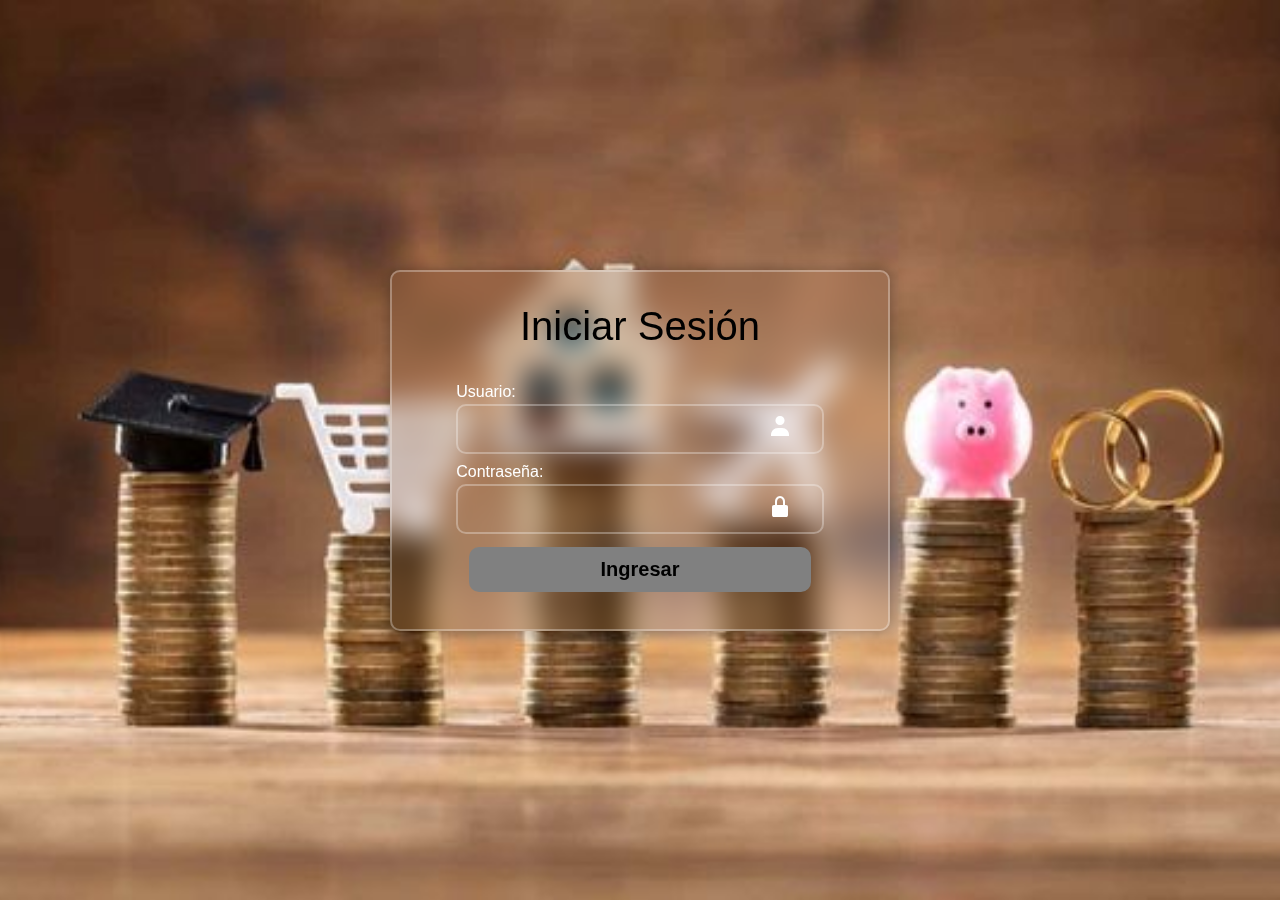
<file: index.html>
<!DOCTYPE html>
<html lang="en">

<head>
    <meta charset="UTF-8" />
    <meta http-equiv="X-UA-Compatible" content="IE=edge" />
    <meta name="viewport" content="width=device-width, initial-scale=1.0" />
    <title>Iniciar Sesión</title>
    <link rel="stylesheet" href="https://cdn.jsdelivr.net/npm/bootstrap@5.3.3/dist/css/bootstrap.min.css">
    <script defer src="https://cdn.jsdelivr.net/npm/bootstrap@5.3.3/dist/js/bootstrap.bundle.min.js"></script>
    <link rel="stylesheet" href="./style/main.css" />
    <link href='https://unpkg.com/boxicons@2.1.4/css/boxicons.min.css' rel='stylesheet'>
    <script defer src="./js/index.js"></script>
</head>

<body>
    <div class="fondo">
        <form action="" id="loginForm">
            <h1>Iniciar Sesión</h1>
            <div class="input-box">
                <label for="userNameInput">Usuario:</label>
                <input name="userName" type="text" id="userNameInput" required>
                <i class="bx bxs-user"></i>
            </div>

            <div class="input-box">
                <label for="userPasswordInput">Contraseña:</label>
                <input name="userPassword" type="password" id="userPasswordInput"
                    required>
                <i class="bx bxs-lock-alt"></i>
            </div>
            <div class="btn">
                <button id="loginButton" type="submit">Ingresar</button>
            </div>

            <!-- <div class="mb-3 col-8 mx-auto">
                    <label for="userNameInput" class="form-label">Usuario:</label>
                    <input name="userName" type="text" class="form-control" id="userNameInput"
                        aria-describedby="nameHelp" required>
                </div>
                <div class="mb-3 col-8 mx-auto">
                    <label for="userPasswordInput" class="form-label">Contraseña:</label>
                    <input name="userPassword" type="password" class="form-control" id="userPasswordInput" required>
                </div>
                <div class="d-grid col-4 mx-auto">
                    <button id="loginButton" type="submit" class="btn btn-primary mt-5">Ingresar</button>
                </div> -->
        </form>
    </div>
    

    <!-- LOADER -->
    <section id="loader" class="d-none">
        <div class="spinner-grow text-primary" role="status">
            <span class="visually-hidden">Loading...</span>
        </div>
        <div class="spinner-grow text-secondary" role="status">
            <span class="visually-hidden">Loading...</span>
        </div>
        <div class="spinner-grow text-success" role="status">
            <span class="visually-hidden">Loading...</span>
        </div>
        <div class="spinner-grow text-danger" role="status">
            <span class="visually-hidden">Loading...</span>
        </div>
        <div class="spinner-grow text-warning" role="status">
            <span class="visually-hidden">Loading...</span>
        </div>
        <div class="spinner-grow text-info" role="status">
            <span class="visually-hidden">Loading...</span>
        </div>
        <div class="spinner-grow text-light" role="status">
            <span class="visually-hidden">Loading...</span>
        </div>
        <div class="spinner-grow text-dark" role="status">
            <span class="visually-hidden">Loading...</span>
        </div>
    </section>
</body>

</html>
</file>
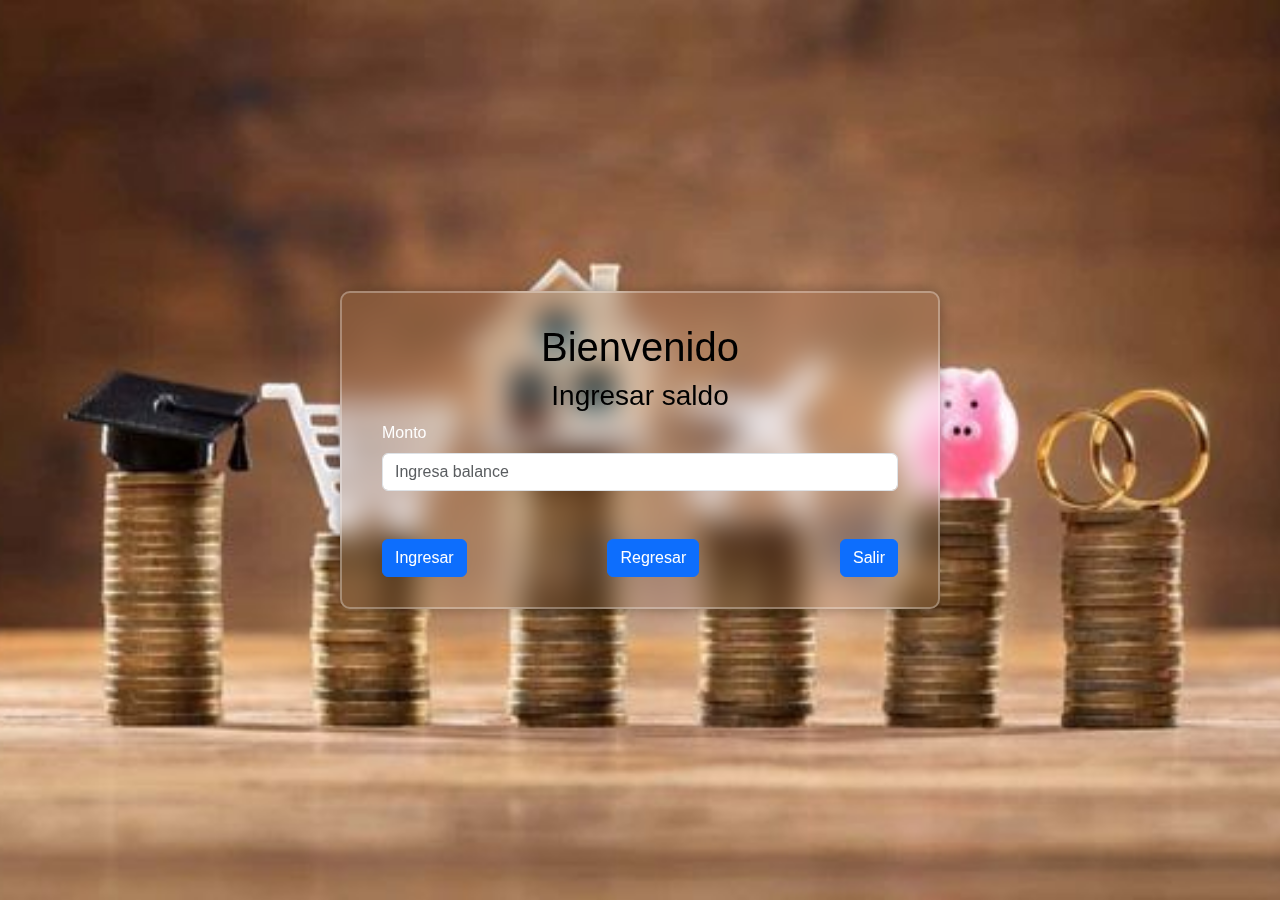
<file: pages/depositar.html>
<!DOCTYPE html>
<html lang="en">
<head>
    <meta charset="UTF-8">
    <meta name="viewport" content="width=device-width, initial-scale=1.0">
    <title>Depositar</title>
    <link rel="stylesheet" href="https://cdn.jsdelivr.net/npm/bootstrap@5.3.3/dist/css/bootstrap.min.css">
    <script defer src="https://cdn.jsdelivr.net/npm/bootstrap@5.3.3/dist/js/bootstrap.bundle.min.js"></script>
    <script defer src="../js/home.js"></script>
    <link rel="stylesheet" href="../style/main.css">
</head>
<body class="bodyHome">
    <div class="userCard">
        <h1>Bienvenido</h1>
        <h3 id="userName"></h3>
        <h4 id="balance"></h4>
        <h3>Ingresar saldo</h3>
         
        <div class="monto">
            <label for="incrementBalance" class="form-label">Monto</label>
            <input name="incrementBalance" type="number" class="form-control" id="incrementBalance"
                placeholder="Ingresa balance"  required>
        </div>
        
        <div class="deposita">
                <button id="incrementBalanceBtn" class="btn btn-primary mt-5">Ingresar</button>
                <button onclick="location.href='../pages/home.html'" class="btn btn-primary mt-5">Regresar</button>
                <button  onclick="location.href='../index.html'" class="btn btn-primary mt-5">Salir</button>
        </div>
    
</body>
</html>
</file>
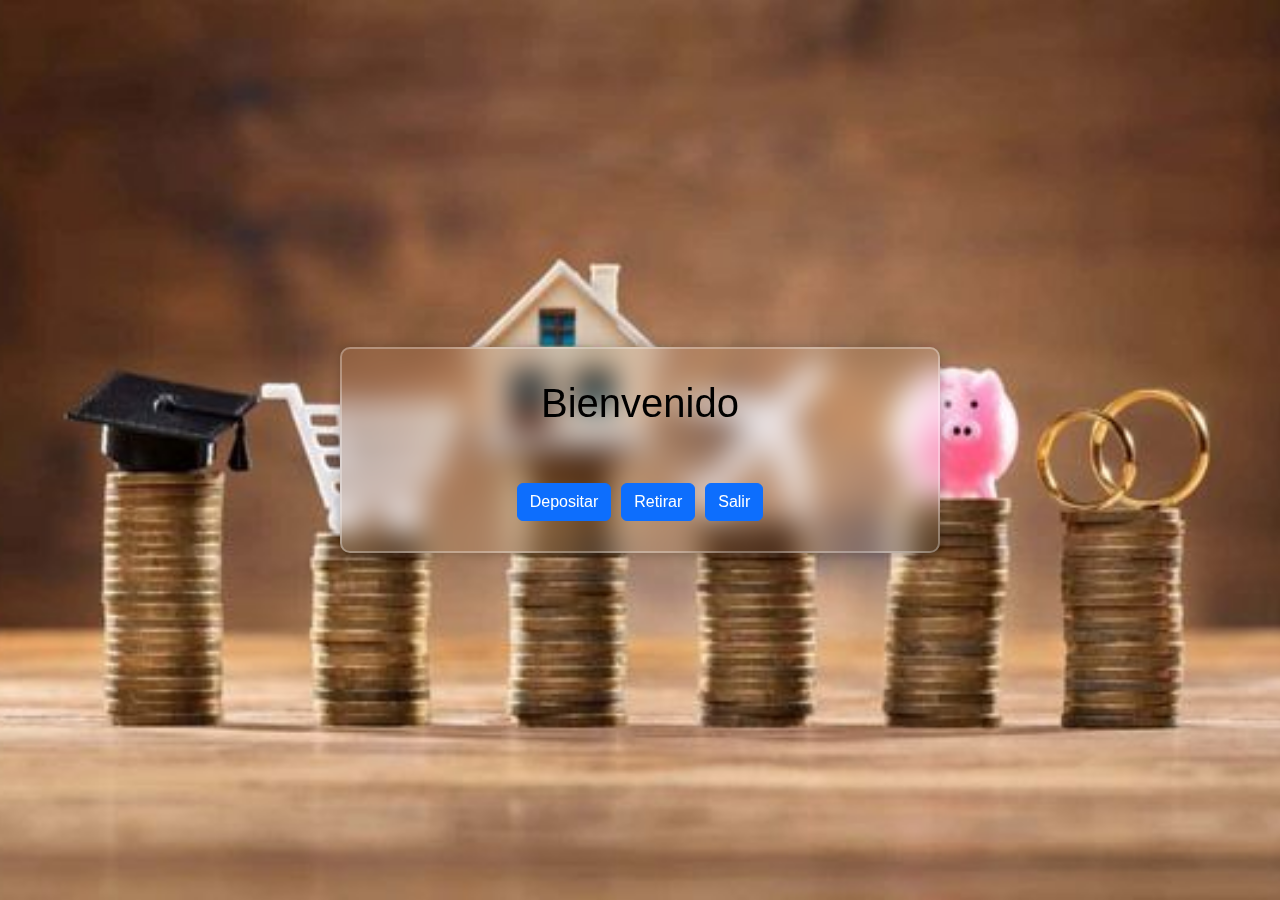
<file: pages/home.html>
<!DOCTYPE html>
<html lang="en">

<head>
    <meta charset="UTF-8">
    <meta name="viewport" content="width=device-width, initial-scale=1.0">
    <title>Bienvenido</title>
    <link rel="stylesheet" href="https://cdn.jsdelivr.net/npm/bootstrap@5.3.3/dist/css/bootstrap.min.css">
    <script defer src="https://cdn.jsdelivr.net/npm/bootstrap@5.3.3/dist/js/bootstrap.bundle.min.js"></script>
    <script defer src="../js/home.js"></script>
    <link rel="stylesheet" href="../style/main.css">
</head>

<body class="bodyHome">
    <div class="userCard">
        <h1>Bienvenido</h1>
        <h3 id="userName"></h3>
        <h4 id="balance"></h4>

        <div class="btnOpc">
            <button onclick="location.href='../pages/depositar.html'" class="btn btn-primary mt-5" >Depositar</button>
            <button  onclick="location.href='../pages/retirar.html'" class="btn btn-primary mt-5">Retirar</button>
            <button  onclick="location.href='../index.html'" class="btn btn-primary mt-5">Salir</button>
            
        </div>


    </div>

</body>

</html>
</file>
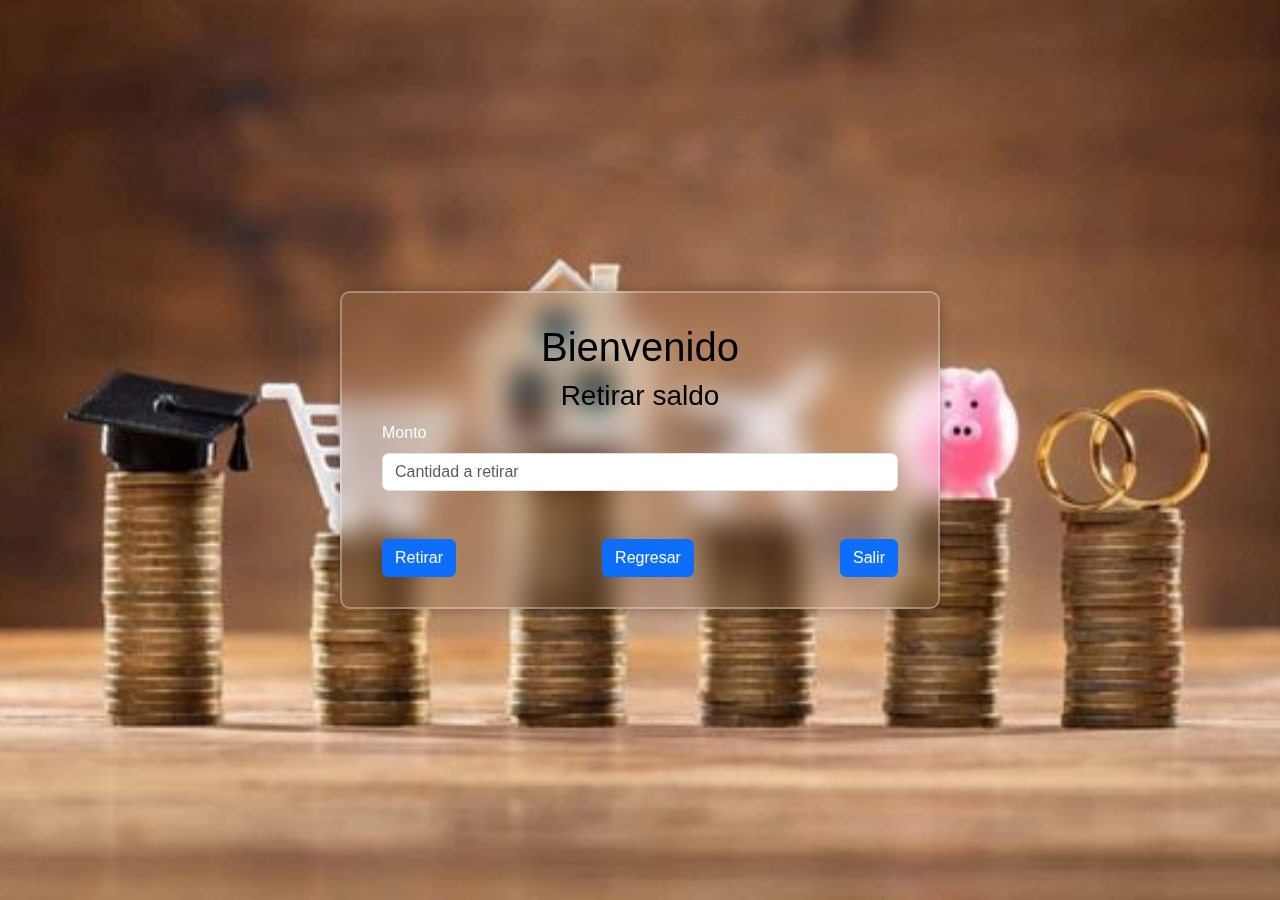
<file: pages/retirar.html>
<!DOCTYPE html>
<html lang="en">
<head>
    <meta charset="UTF-8">
    <meta name="viewport" content="width=device-width, initial-scale=1.0">
    <title>Retirar</title>
    <link rel="stylesheet" href="https://cdn.jsdelivr.net/npm/bootstrap@5.3.3/dist/css/bootstrap.min.css">
    <script defer src="https://cdn.jsdelivr.net/npm/bootstrap@5.3.3/dist/js/bootstrap.bundle.min.js"></script>
    <script defer src="../js/retirar.js"></script>
    <link rel="stylesheet" href="../style/main.css">
</head>

<body class="bodyHome">
    <div class="userCard">
        <h1>Bienvenido</h1>
        <h3 id="userName"></h3>
        <h4 id="balance"></h4>
        <h3>Retirar saldo</h3>
         
        <div class="monto">
            <label for="restBalance" class="form-label">Monto</label>
            <input name="restBalance" type="number" class="form-control" id="restBalance"
                placeholder="Cantidad a retirar" required>
        </div>
        
        <div class="retira">
            <button id="restBalanceBtn" class="btn btn-primary mt-5">Retirar</button>
            <button onclick="location.href='../pages/home.html'" class="btn btn-primary mt-5">Regresar</button>
            <button onclick="location.href='../index.html'" class="btn btn-primary mt-5">Salir</button>
        </div>
    
</body>
</html>
</file>
<file: style/main.css>
/* :root {
    font-size: 16px;
    color: white;
    font-family: Verdana, Geneva, Tahoma, sans-serif;
  
}
 */

* {
    padding: 0;
    margin: 0;
    box-sizing: border-box;
    font-family: Verdana, Geneva, Tahoma, sans-serif;
    
}

body{
    display: flex;
    flex-direction: column;
    justify-content: center;
    align-items: center;
    min-height: 100vh;
    background: url(../style/fondo.jpg) no-repeat;
    background-position: 30%;
    background-size: cover;    
}

/* PAGE INICIAR SESION */
.fondo{
    display: flex;
    justify-content: center;
    align-items: center;
    width: 500px;
    padding: 30px 40px;
    border: 2px solid rgba(255, 255, 255, 0.3);
    border-radius: 10px;
    backdrop-filter: blur(15px);
    box-shadow: 0 0 13px rgba(0, 0, 0, 0.3);
    color: #fff;
} 

.fondo h1{
    text-align: center;
    font-size: 40px;
    color: black;
}

.fondo .input-box{
    position: relative;
    width: 100%;
    height: 50px;
    margin: 30px 0;
}

.input-box input{
    width: 100%;
    height: 100%;
    background-color: transparent;
    border: none;
    outline: none;
    border: 2px solid rgba(255, 255, 255, 0.3);
    border-radius: 10px;
    color: black;
    padding: 20px 45px 20px 20px;
}

.input-box i{
    position: absolute;
    right: 20px;
    top: 70%;
    transform: translate(-50%);
    font-size: 24px;
}

.btn{
    display: flex;
    justify-content: center;
    align-items: center;
}

#loginButton{
    width: 100%;
    height: 45px;
    background-color:grey;
    outline: none;
    border: none;
    border-radius: 10px;
    cursor: pointer;
    font-size: 20px;
    font-weight: bold;
    
}
#loginButton:hover{
    opacity: 0.9;
}

.d-none{
    display: flex;
    justify-content: center;
    align-items: center;
}


/* PAGE HOME*/
.bodyHome{
    display: flex;
    justify-content: center;
    align-items: center;
    min-height: 100vh;
    background: url(../style/fondo.jpg) no-repeat;
    background-position: center;
    background-size: cover;

}
.userCard {
    width: 600px;
    padding: 30px 40px;
    border: 2px solid rgba(255, 255, 255, 0.3);
    border-radius: 10px;
    backdrop-filter: blur(15px);
    box-shadow: 0 0 13px rgba(0, 0, 0, 0.3);
    color: #fff;

}

.userCard h1,h3,h4{
    text-align: center;
    color: black;
}

.btnOpc{
    display: flex;
    justify-content: center;
    align-items: center;
    gap: 10px;
}

/* PAGE DEPOSITAR */
.deposita, .retira{
    display: flex;
    justify-content: space-between;
    align-items: center;
    gap: 7px;
}
</file>
